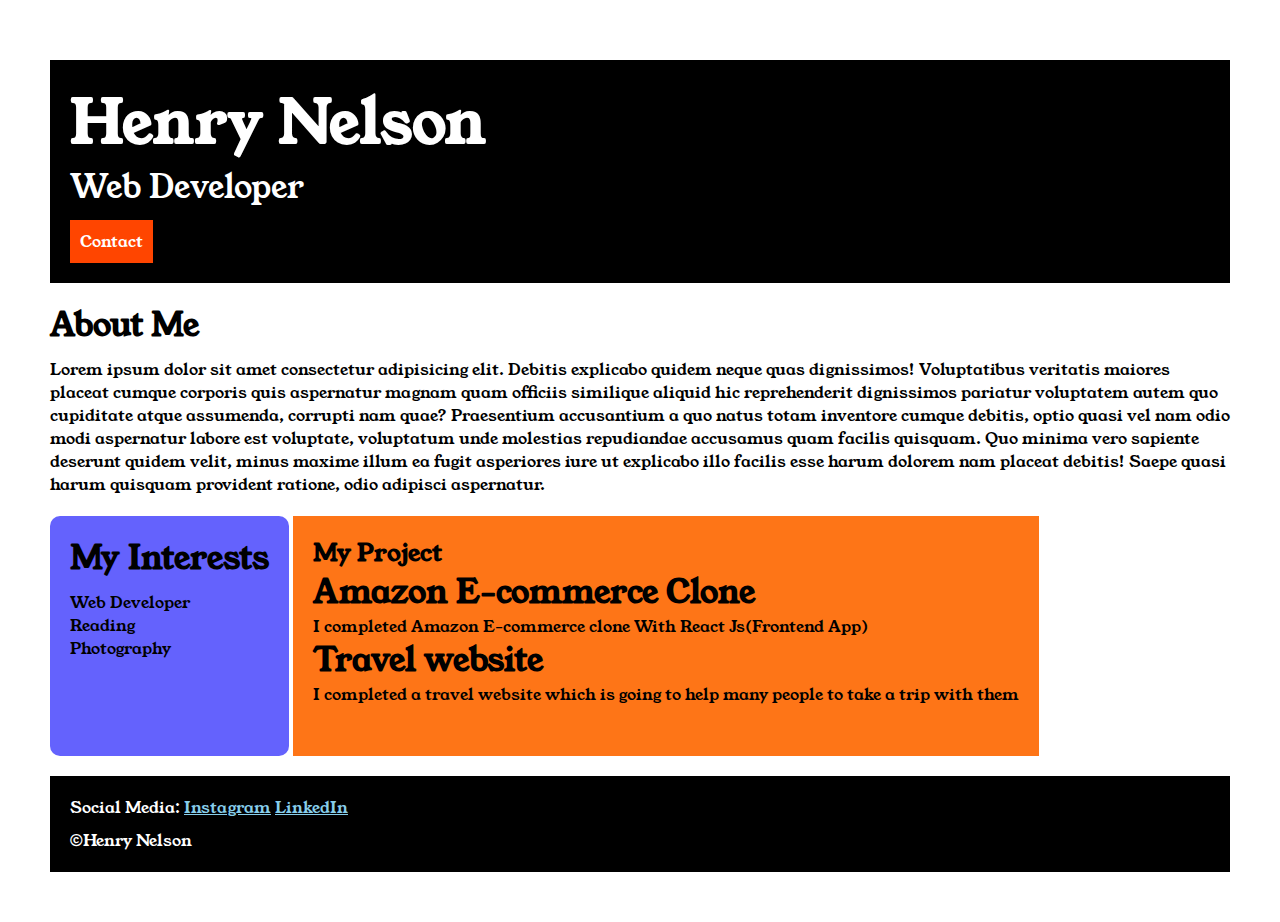
<file: index.html>
<!DOCTYPE html>
<html>

    <head>
        <title>Portfolio</title>
        <link rel="stylesheet" href="style.css">
        <link rel="preconnect" href="https://fonts.googleapis.com">
<link rel="preconnect" href="https://fonts.gstatic.com" crossorigin>
<link href="https://fonts.googleapis.com/css2?family=Young+Serif&display=swap" rel="stylesheet">
     </head>
       
    <body>

    <div class="container">

    <div class="section-one">
        <h1 class="section-one__title">Henry Nelson</h1>
        <p class="section-one__role">Web Developer</p>
        <a class="section-one__contact" href="contact.html">Contact</a>
    </div>

    <div class="section-two">
        <h1 class="section-two__title">About Me</h1>
        <p class="section-two__desc">Lorem ipsum dolor sit amet consectetur adipisicing elit. Debitis explicabo quidem neque quas dignissimos! Voluptatibus veritatis maiores placeat cumque corporis quis aspernatur magnam quam officiis similique aliquid hic reprehenderit dignissimos pariatur voluptatem autem quo cupiditate atque assumenda, corrupti nam quae? Praesentium accusantium a quo natus totam inventore cumque debitis, optio quasi vel nam odio modi aspernatur labore est voluptate, voluptatum unde molestias repudiandae accusamus quam facilis quisquam. Quo minima vero sapiente deserunt quidem velit, minus maxime illum ea fugit asperiores iure ut explicabo illo facilis esse harum dolorem nam placeat debitis! Saepe quasi harum quisquam provident ratione, odio adipisci aspernatur.</p>
    </div>

    <div class="section-three">
       
        <h1 class="section-three__title">My Interests</h1>
        <ul class="section-three__desc">
            <li>Web Developer</li>
            <li>Reading</li>
            <li>Photography</li>
        </ul>
    </div>
     
    <div class="section-four">
        <h2 class="section-four__title">My Project</h2>
        <ul class="section-four_desc">
            <li>
                <h1>Amazon E-commerce Clone</h1>
                <p>I completed Amazon E-commerce clone With React Js(Frontend App)</p>
            </li>
            
            <li>
                <h1> Travel website </h1>
                <p>I completed a travel website which is going to help many people to take a trip with them</p>
            </li>
        </ul> 
    </div>

    <div class="section-five">
        <p class="section-five__title">Social Media:
            <a href="https://www.instagram.com/" >Instagram</a>
            <a href="https://www.linkedin.com/feed/" >LinkedIn</a>
        </p>

        <p class="section-five__desc">&copy;Henry Nelson</p>
    </div>

    </div>
    </body>
</html>
</file>
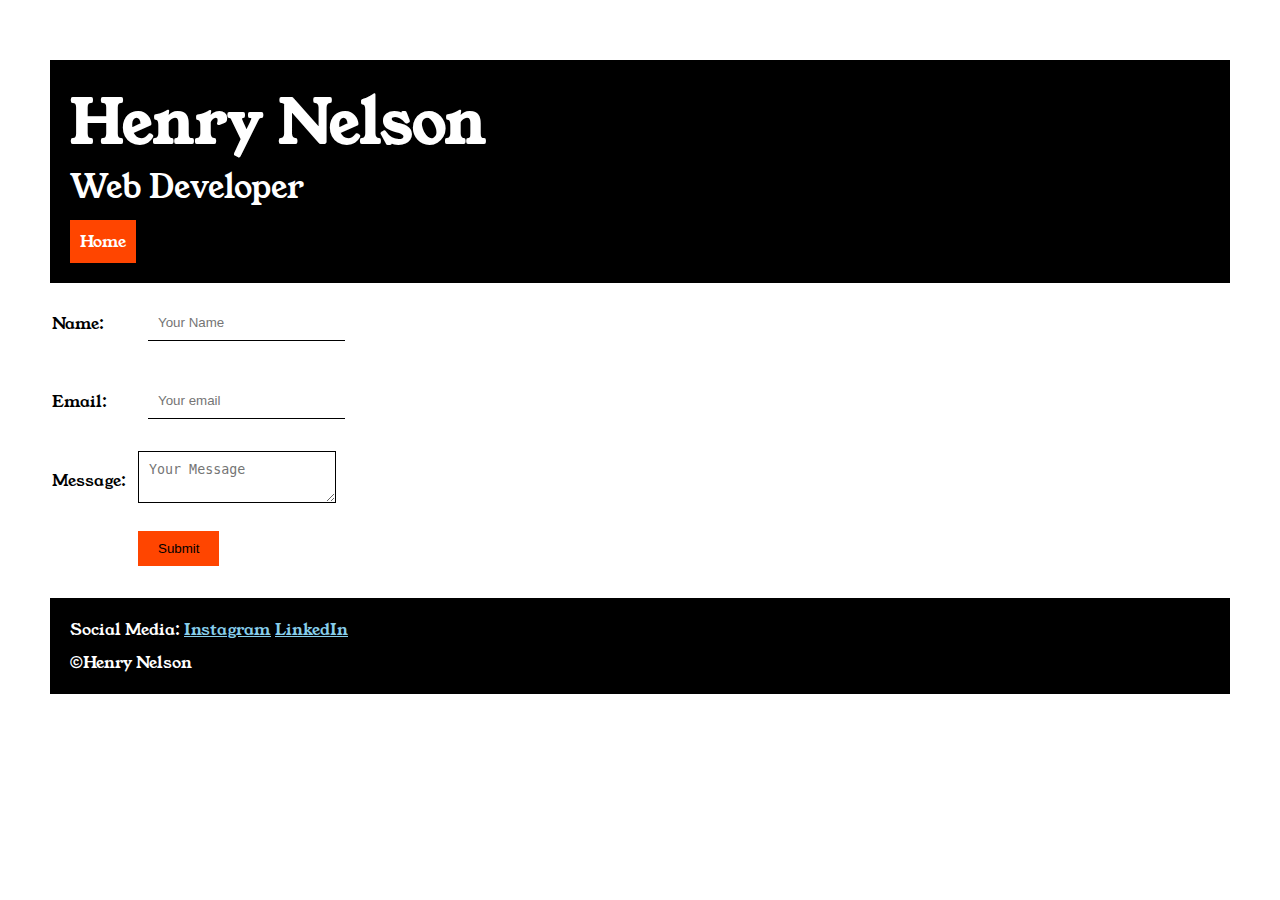
<file: contact.html>
<!DOCTYPE html>
<html lang="en">
<head>
      <link rel="stylesheet" href="style.css">
      <link rel="preconnect" href="https://fonts.googleapis.com">
      <link rel="preconnect" href="https://fonts.gstatic.com" crossorigin>
      <link href="https://fonts.googleapis.com/css2?family=Young+Serif&display=swap" rel="stylesheet">
</head>

<body>
    
<div class="container">

    <div class="section-one">
        <h1 class="section-one__title">Henry Nelson</h1>
        <p class="section-one__role">Web Developer</p>
        <a class="section-one__contact" href="index.html">Home</a>
    </div>
    
    <div class="contact-form">
    <form>
        <table>
            <tr>
                <td>Name:</td><td><input type="text" placeholder="Your Name"  class="contact-form__input"></td>
            </tr>
            <tr>
                <td>Email:</td><td><input type="email" placeholder="Your email"  class="contact-form__input"></td>
            </tr>
            <tr>
                <td>Message:</td><td><textarea placeholder="Your Message" class="contact-form__textarea"></textarea></td>
            </tr>
            <tr>
                <td></td>
                <td><input type="submit" class="contact-form__submit"></td>
            </tr>
    
        </table>
    </form>
</div>
    
    <div class="section-five">
        <p class="section-five__title">Social Media:
            <a href="https://www.instagram.com/" >Instagram</a>
            <a href="https://www.linkedin.com/feed/" >LinkedIn</a>
        </p>
    
        <p class="section-five__desc">&copy;Henry Nelson</p>
    </div>

</div>
</body>
</html>
</file>
<file: style.css>
*{
    margin: 0;
    padding:0;

}

.container{
    font-family: "Young Serif", serif;
}

body{
    padding: 50px;
}

.section-one{
    background-color: black;
    color: white;
    padding: 20px;
    margin-top: 10px;
}

.section-one__title{
    font-size: 60px;
}
.section-one__role{
    font-size: 32px;
}

.section-one__contact{
    background-color: orangered;
    color: white;
    text-decoration: none;
    padding: 10px;
    display: inline-block;
    margin-top: 10px;
}

.section-two,.section-three,.section-four,.section-five{
    margin-top: 20px;
}

.section-two__desc,.section-three__desc,.section-four__desc,.section-five__desc{
    margin-top: 10px;
}

.section-five{
    background-color: black;
    color: white;
    padding: 20px;
}

.section-five__title a{
    color: skyblue;
}

.section-three li,.section-four li{
    list-style: none;    
}

.section-three{
    background-color: #6462FD;
    color: black;
    padding: 20px;
    height: 200px;
    border-radius: 10px;
    display: inline-block;
    vertical-align: top;
}

.section-four{
    background-color: #FE7517;
    color: black;
    padding: 20px;
    height: 200px;
    vertical-align:top
    border-radius: 10px;
    display: inline-block;

}

.contact-form__input{
    margin: 20px;
}
.contact-form__textarea{
    margin: 10px;
}

.contact-form__input{
    padding: 10px;
    border: none;
    border-bottom: solid black 1px;
}

.contact-form__textarea{
    padding: 10px;
    border: none;
    border: solid black 1px;
}

.contact-form__submit{
    padding-left: 20px;
    padding-right: 20px;
    padding-top: 10px;
    padding-bottom: 10px;
    margin: 10px;
    background-color: orangered;
    border: none;
}
</file>
